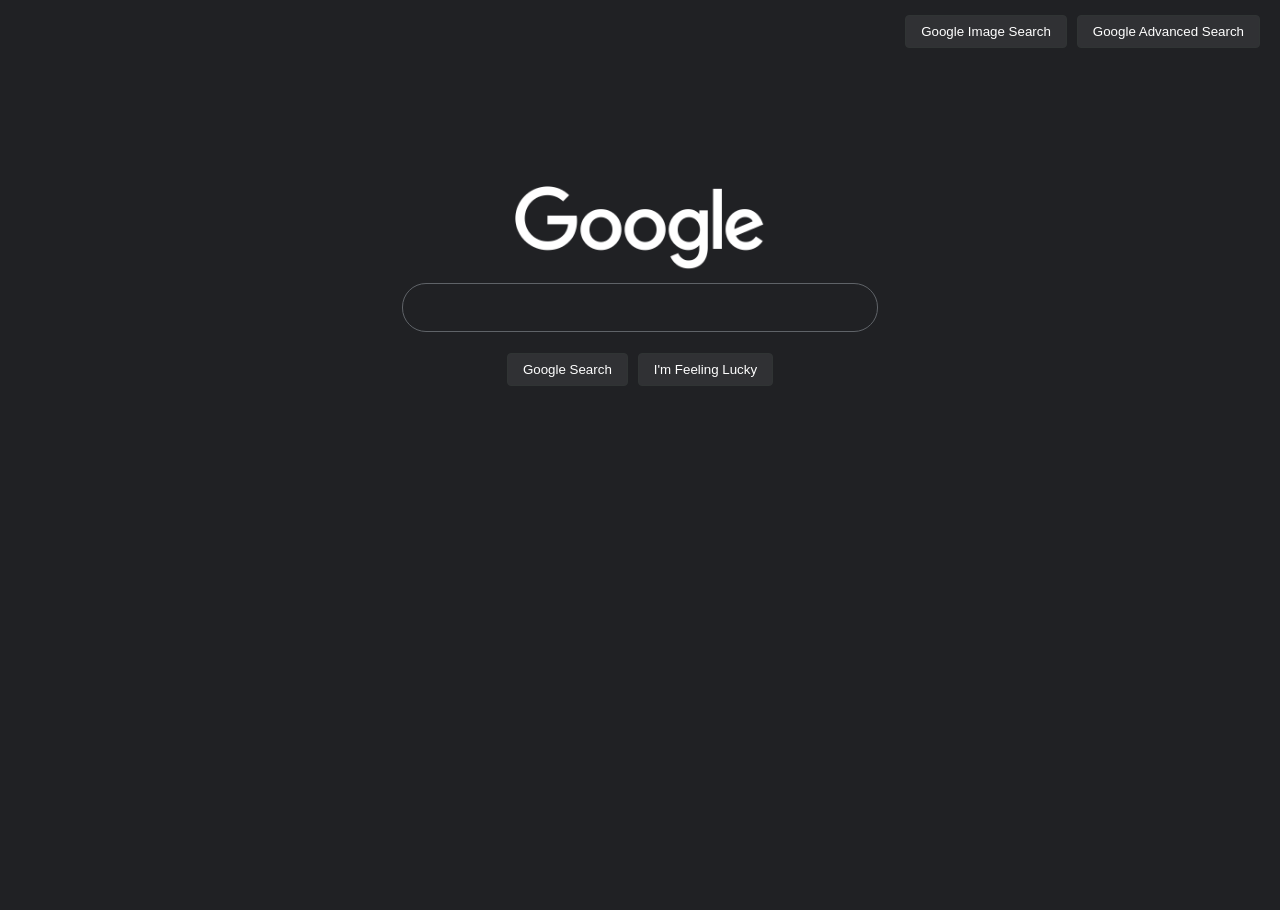
<file: Search/index.html>
<!DOCTYPE html>
<html lang="en">
<head>
    <meta charset="UTF-8">
    <meta http-equiv="X-UA-Compatible" content="IE=edge">
    <meta name="viewport" content="width=device-width, initial-scale=1.0">
    <title>Google</title>
    <link rel="stylesheet" href="style.css">
</head>
<body>
    <nav>
        <form action="image.html">
            <button class="pages">Google Image Search</button> 
        </form>
        <form action="advanced.html">
            <button class="pages">Google Advanced Search</button>
        </form>
    </nav>
        <div>
                <div class="container">
                    <div class="image">
                        <img src="googlelogo_light_color_272x92dp.png" class="google">
                    </div>
                    <div class="main">
                        <div>
                            <form action="https://google.com/search">
                                    <input type="text" class="icon" name="q"/>
                                    <div class="bottom">
                                        <input class="int" type="submit" value="Google Search">
                                        <input class="int" type="submit" name="btnI" value="I'm Feeling Lucky">
                                    </div>
                            </form>
                        </div>
                    </div>
                </div>
                </div>  
</body>
</html>
</file>
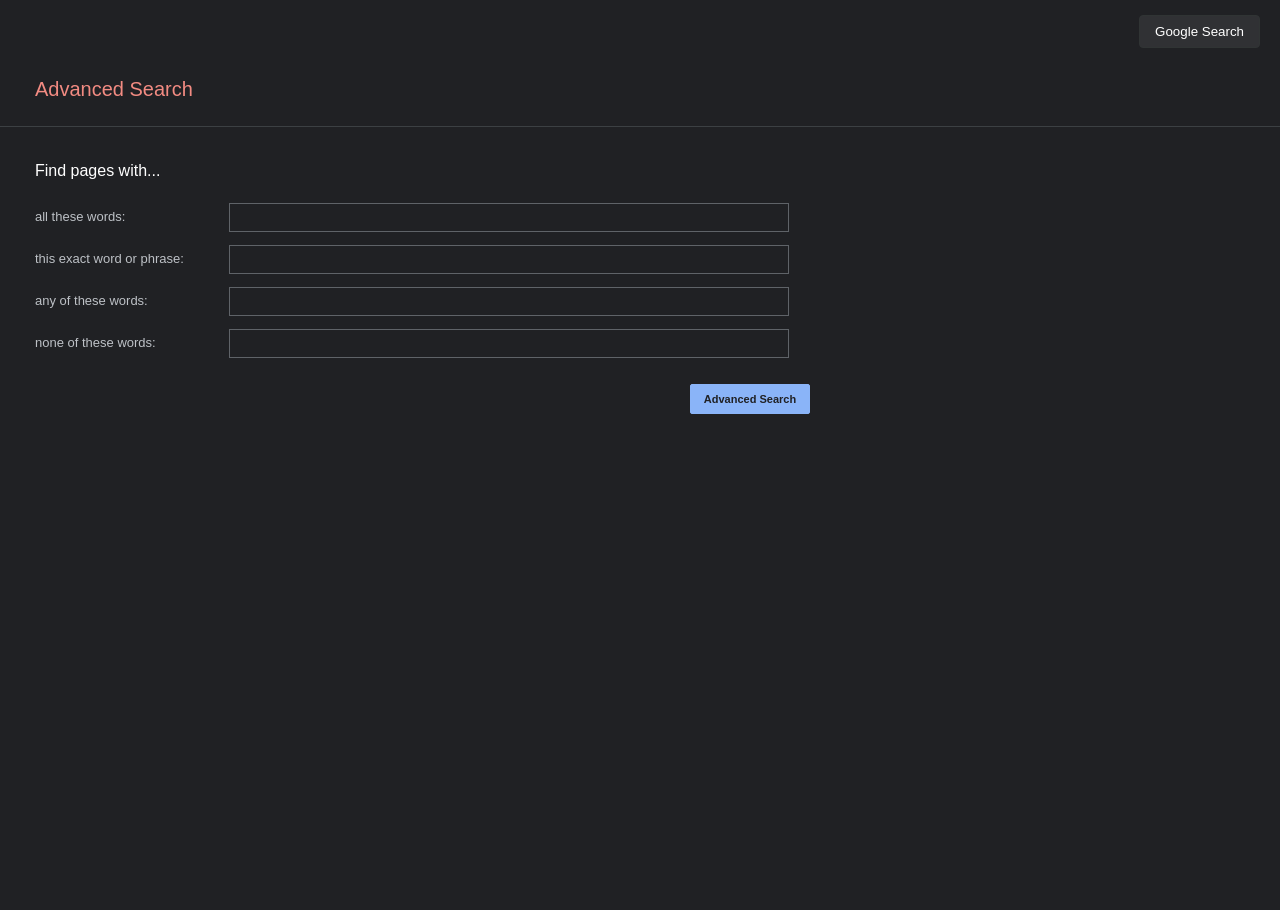
<file: Search/advanced.html>
<!DOCTYPE html>
<html lang="en">
<head>
    <meta charset="UTF-8">
    <meta http-equiv="X-UA-Compatible" content="IE=edge">
    <meta name="viewport" content="width=device-width, initial-scale=1.0">
    <title>Google Advanced Search</title>
    <link rel="stylesheet" href="style.css">
</head>
<body>
    <nav>
        <form action="index.html">
            <button class="pages">Google Search</button> 
        </form>
    </nav>
    <div>
        <h1 class="h1-advanced">Advanced Search</h1>
    </div>
    <div class="line"></div>
    <div class="div-advanced">
        <p class="h2-advanced">Find pages with...</p>
    <form action="https://google.com/search">
        <div class="row-input">
            <div class="left">
                <p>all these words:</p>
            </div>
            <div class="right">
                <input type="text" name="as_q" class="form-input"/>
            </div>
        </div>
        <div class="row-input">
            <div class="left">
                <p>this exact word or phrase:</p>
            </div>
            <div class="right">
                <input type="text" name="as_epq" class="form-input"/>
            </div>
        </div>
        <div class="row-input">
            <div class="left">
                <p>any of these words:</p>
            </div>
            <div class="right">
                <input type="text" name="as_oq" class="form-input"/>
            </div>
        </div>
        <div class="row-input">
            <div class="left">
                <p>none of these words:</p>
            </div>
            <div class="right">
                <input type="text" name="as_eq" class="form-input"/>
            </div>
        </div>
        <div class="btn-div">
            <div class="left"></div>
            <div class="right"><input type="submit" value="Advanced Search" class="btn btn-advanced"></div>
        </div>
    </div>
    </form>
</body>
</html>
</file>
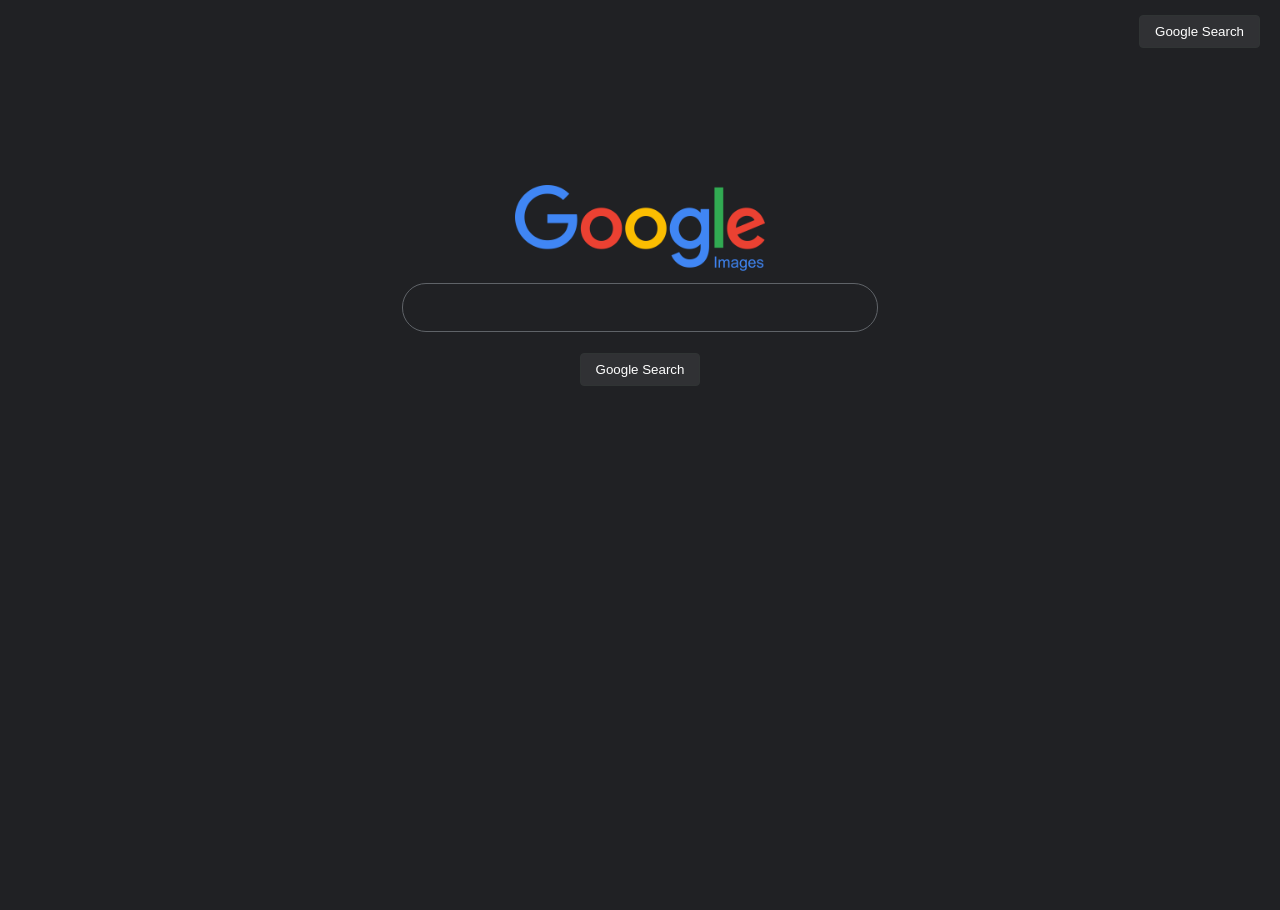
<file: Search/image.html>
<!DOCTYPE html>
<html lang="en">
<head>
    <meta charset="UTF-8">
    <meta http-equiv="X-UA-Compatible" content="IE=edge">
    <meta name="viewport" content="width=device-width, initial-scale=1.0">
    <title>Google Image </title>
    <link rel="stylesheet" href="style.css">
</head>
<body>
    <nav>
        <form action="index.html">
            <button class="pages">Google Search</button>
        </form>
    </nav>
        <div>
            <div class="container">
                <div class="image">
                    <img src="Google_Images_2015_logo.svg.png" class="google">
                </div>
                <div class="main">
                    <div>
                        <form action="https://google.com/search">
                                <input type="hidden" name="tbm" value="isch">
                                <input type="text" class="icon" name="q"/>
                                <div class="bottom">
                                    <input class="int" type="submit" value="Google Search">
                                </div>
                        </form>
                    </div>
                </div>
            </div>
            </div>        
</body>
</html>
</file>
<file: Search/style.css>
body,html {
    background-color: #202124;
    margin: 0;
    padding: 0;
    height: 100%;
    min-width: 400px;
    color: white;
    font-family: Arial, Helvetica, sans-serif;
}

nav {
    display: flex;
    flex-direction: row;
    justify-content:flex-end;
    margin: 10px 15px;
}

.container {
    margin-top: 18px;
    display: flex;
    flex-direction: column;
    align-items: center;
    align-self: center;
}

.pages , .buttons, .int  {
    margin: 5px;
    background-color: #303134;
    color: #fff;
    padding: 8px 15px 8px 15px;
    border-radius: 4px;
    border: 1px solid #303434;
    cursor: pointer;
}

.pages:hover , .buttons:hover, .int:hover {
    border: 1px solid rgb(85, 85, 85);
}

.image {
    display: flex;
    flex-direction: column;
    align-items: center;
    justify-content: flex-end;
    height: 200px;
}

.google {
    width: 250px;
}

.icon {
    display: flex;
    flex-direction: row;
    justify-content: center; 
    margin: 16px;
    background: #202124;
    border: 1px solid #5f6368;
    box-shadow: none;
    border-radius: 24px;
    margin-top: 12px;
    color: white;
    font-size: 14px;
    font-family: Arial, Helvetica, sans-serif;
    display: flex;
    flex-wrap: wrap;
    width: 470px;
    height: 45px;
}

.icon:hover {
    background-color: #303134;
    border: 1px solid #202124;
}

.bottom {
    display: flex;
    flex-direction: row;
    justify-content: center;
}

.text {
    display: flex;
    flex-direction: column;
    align-items: center;

}

.h1-advanced {
    color: #f28b82;
    font-size: 20px;
    font-weight: inherit;
    font-style: inherit;
    margin: 25px 35px;
}

.line {
    border-bottom: 1px solid #3c4043;
}

.h2-advanced {
    font-size: 16px;
    color: #fff;   
}

.div-advanced {
    margin: 35px;
    color: #bdc1c6;
}

.row-input {
    display: flex;
    flex-direction: row;
    align-items: center;
}

.left {
    display: inline-block;
    min-width: 167px
    ;width: 16%;
    height: 42px;
    font-size: 13px;
    line-height:16px;
    vertical-align:middle;
}

.form-input {
    width: 554px;
    height: 25px;
    background-color: #202124;
    border: 1px solid #5f6368;
    color: #bdc1c6;
}

.btn-advanced {
    background: #8ab4f8;
    border: 1px solid #8ab4f8;
    color: #202124;
    height: 30px;
    min-width: 120px;
    border-radius: 2px;
    font-size: 11px;
    font-weight: bold;
    box-shadow: none;
    cursor: pointer;
}

.btn-div {
    display: flex;
    flex-direction: row;
    justify-content: flex-end;
    width: 775px;
    margin-top: 20px;
}
</file>
